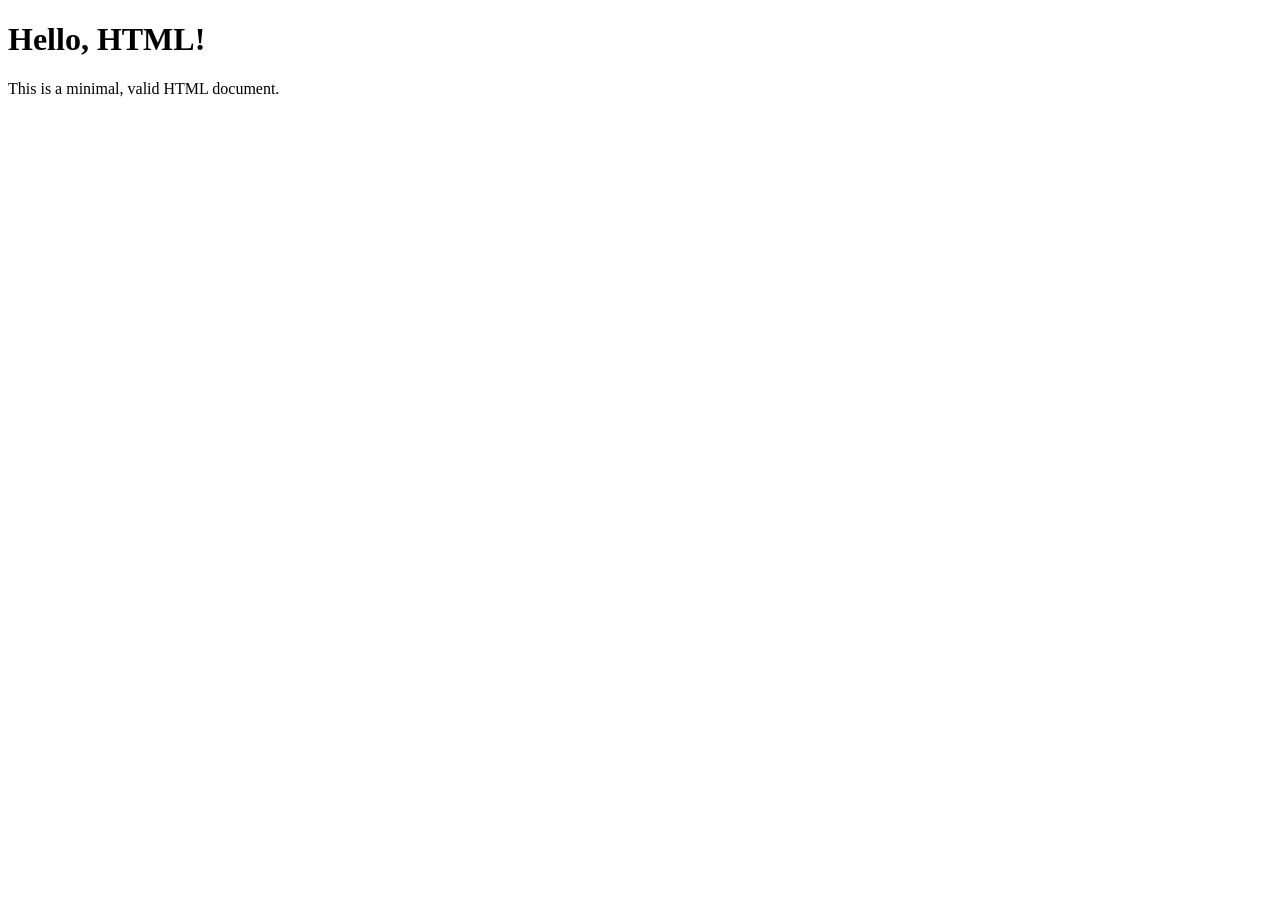
<file: 01-HTML-CSS-GIT/01-Activities/05-Ins_HTML/demo/index.html>
<!DOCTYPE html>
<html lang="en">
  <head>
    <meta charset="utf-8" />
    <meta name="viewport" content="width=device-width, initial-scale=1" />
    <title>Boilerplate</title>
  </head>
  <body>
    <h1>Hello, HTML!</h1>
    <p>This is a minimal, valid HTML document.</p>
  </body>
</html>
</file>
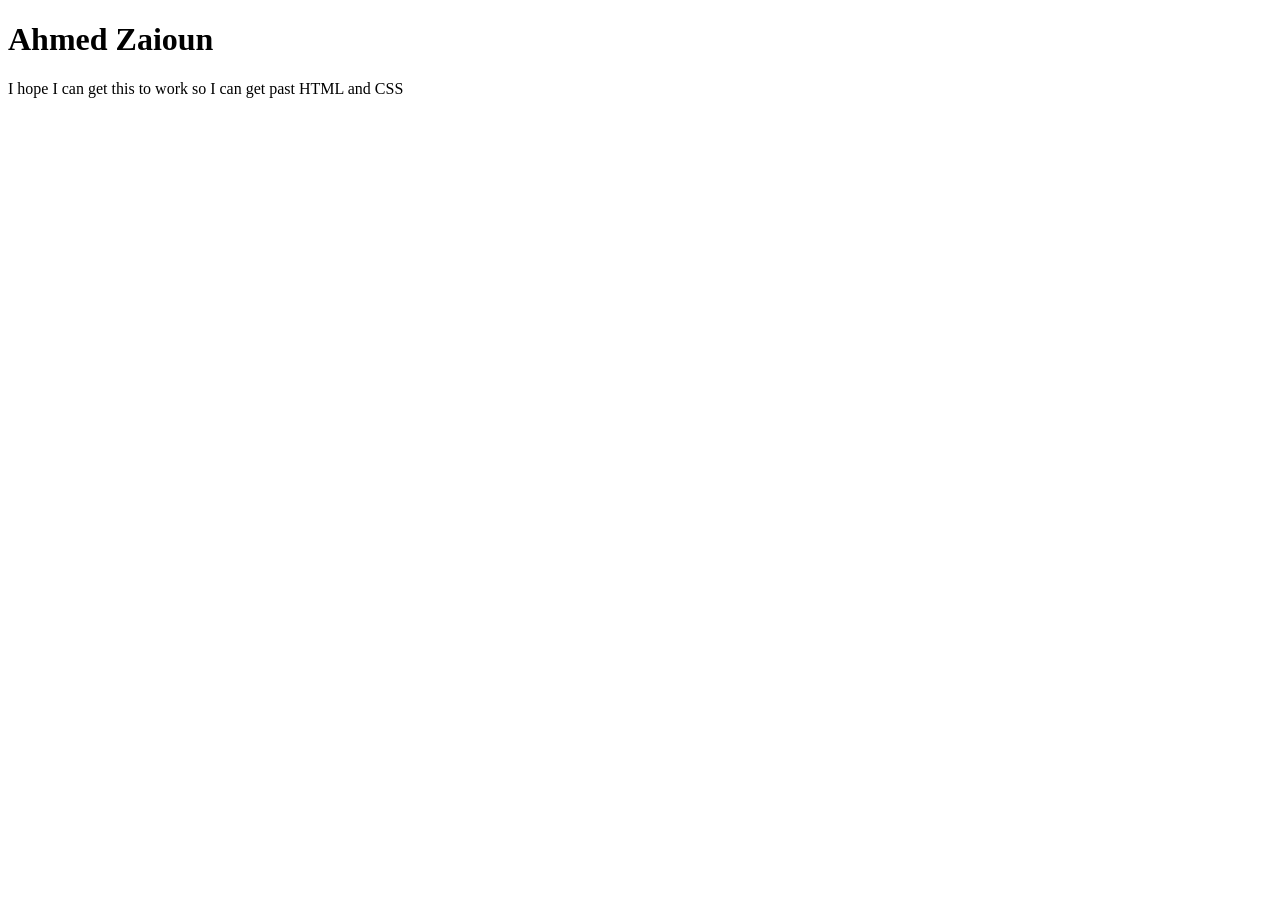
<file: 01-HTML-CSS-GIT/01-Activities/06-Stu_HTML/Unsolved/index.html>
<!DOCTYPE html>
<html lang="en">
  <head>
    <meta charset="utf-8" />
    <meta name="viewport" content="width=device-width, initial-scale=1" />
    <title>Some Random BS</title>
  </head>
  <body>
    <h1>Ahmed Zaioun</h1>
    <p>I hope I can get this to work so I can get past HTML and CSS</p>
  </body>
</html>
</file>
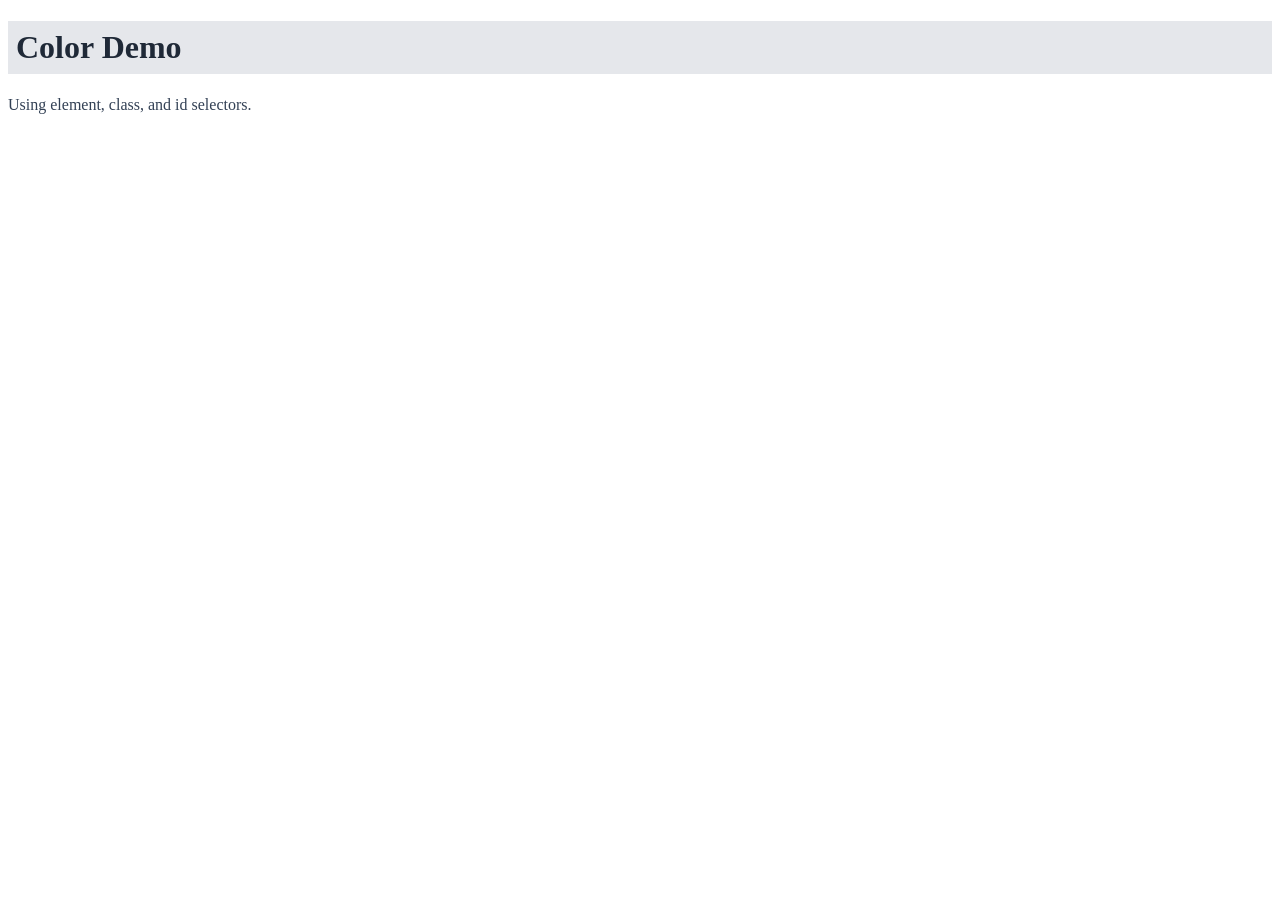
<file: 01-HTML-CSS-GIT/01-Activities/09-Ins_CSS-color/demo/index.html>
<!DOCTYPE html>
<html lang="en">
  <head>
    <meta charset="utf-8" />
    <meta name="viewport" content="width=device-width, initial-scale=1" />
    <title>CSS Color</title>
    <link rel="stylesheet" href="./styles.css" />
  </head>
  <body>
    <h1 id="title">Color Demo</h1>
    <p class="lead">Using element, class, and id selectors.</p>
  </body>
</html>
</file>
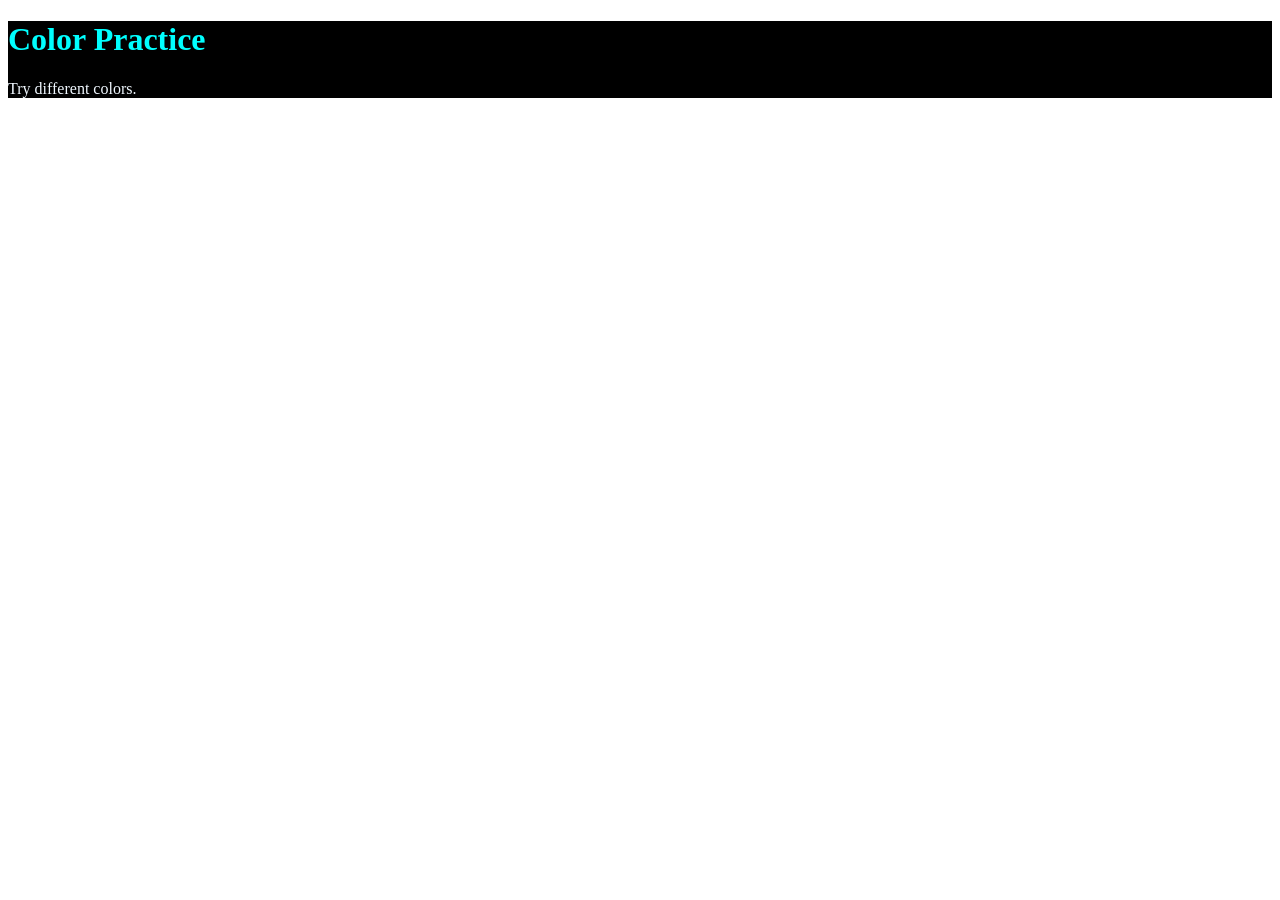
<file: 01-HTML-CSS-GIT/01-Activities/10-Stu_CSS-color/Unsolved/index.html>
<!DOCTYPE html>
<html lang="en">
  <head>
    <meta charset="utf-8" />
    <meta name="viewport" content="width=device-width, initial-scale=1" />
    <title>CSS Color Practice</title>
    <link rel="stylesheet" href="styles.css"
  </head>
  <body>
    <div id="banner">
      <h1>Color Practice</h1>
      <p>Try different colors.</p>
    </div>
  </body>
</html>
</file>
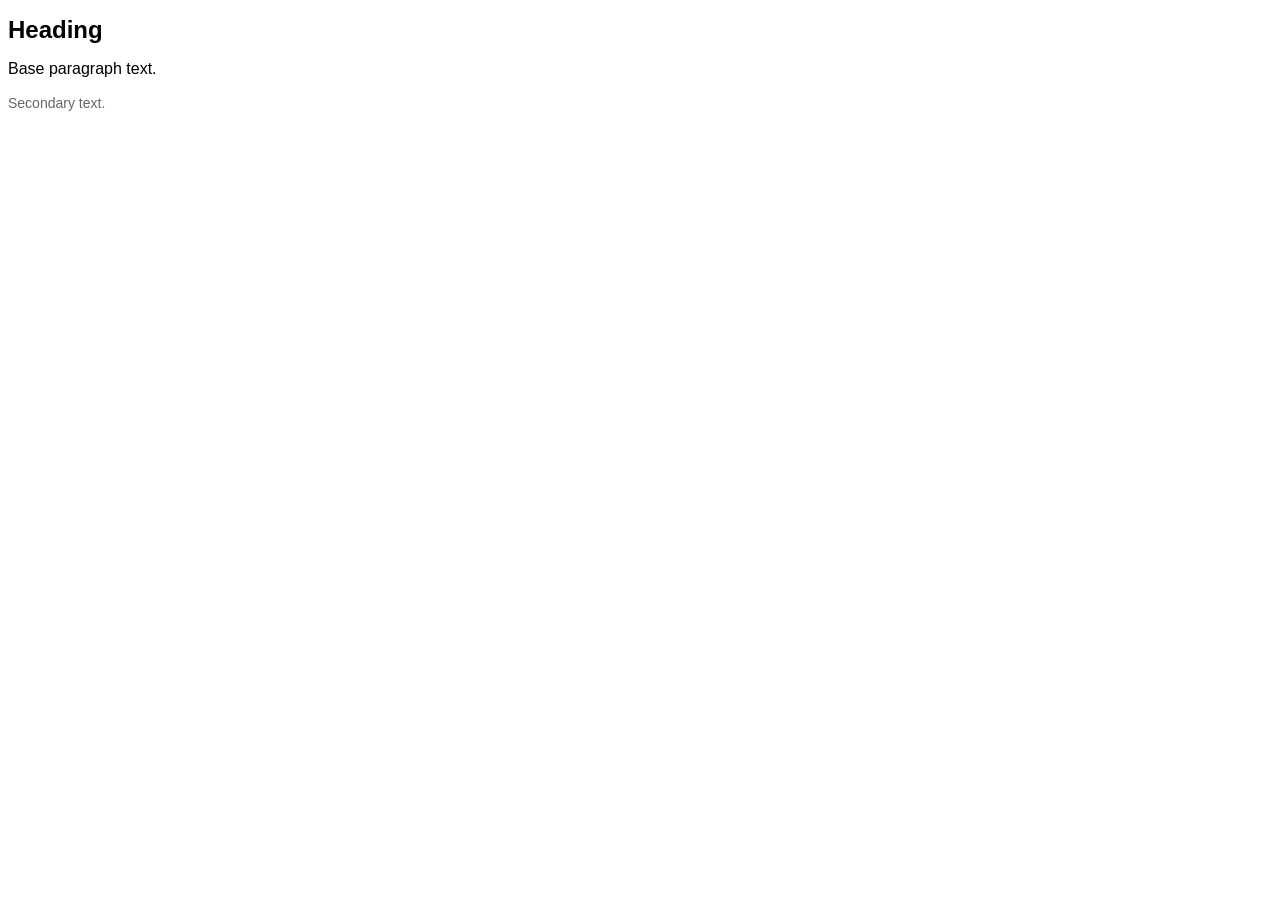
<file: 01-HTML-CSS-GIT/01-Activities/11-Ins_CSS_units_font/demo/index.html>
<!DOCTYPE html>
<html lang="en">
  <head>
    <meta charset="utf-8" />
    <meta name="viewport" content="width=device-width, initial-scale=1" />
    <title>Fonts & Units</title>
    <link rel="stylesheet" href="./styles.css" />
  </head>
  <body>
    <h1>Heading</h1>
    <p>Base paragraph text.</p>
    <small>Secondary text.</small>
  </body>
</html>
</file>
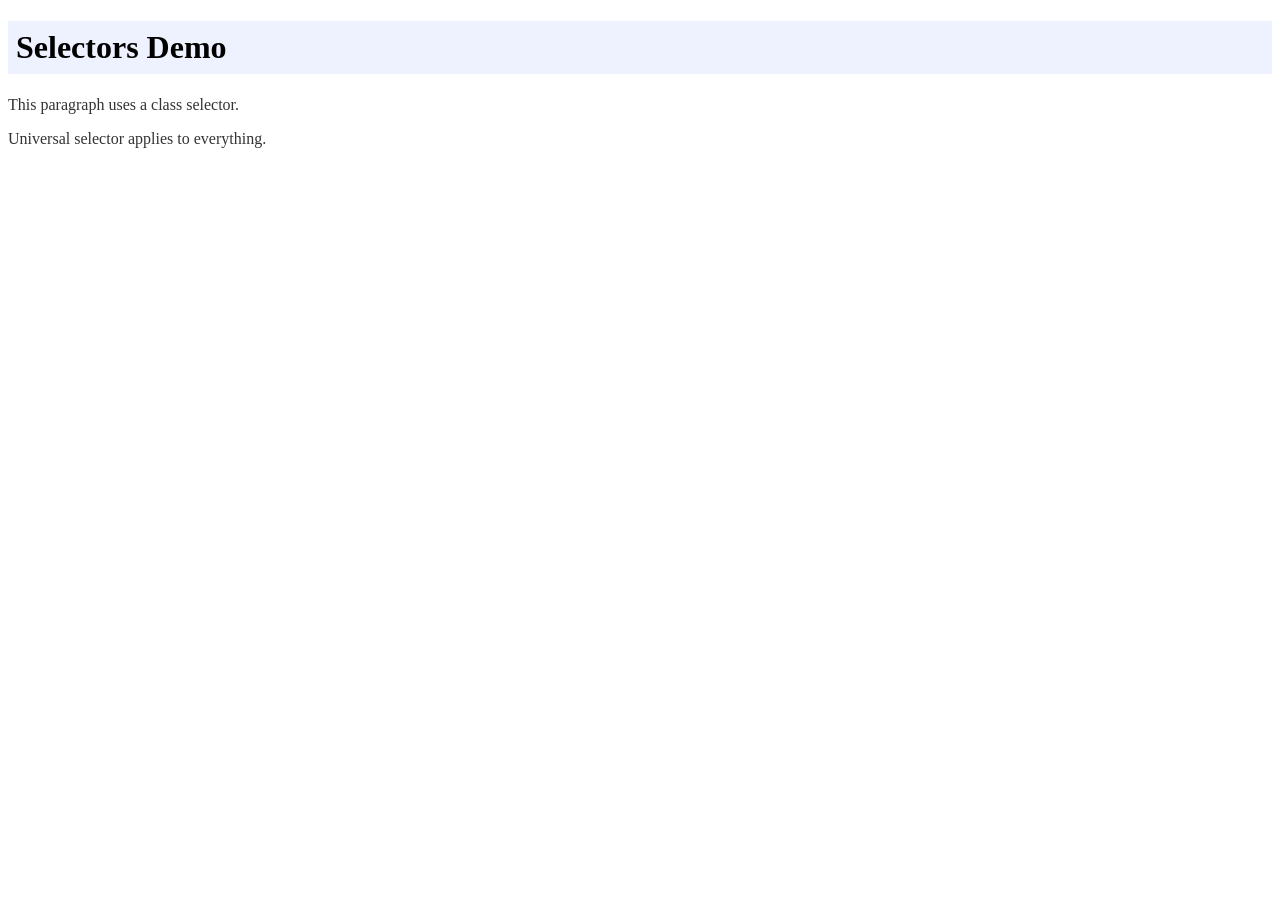
<file: 01-HTML-CSS-GIT/01-Activities/13-Ins_CSS_selectors/demo/index.html>
<!DOCTYPE html>
<html lang="en">
  <head>
    <meta charset="utf-8" />
    <meta name="viewport" content="width=device-width, initial-scale=1" />
    <title>Selectors</title>
    <link rel="stylesheet" href="./styles.css" />
  </head>
  <body>
    <h1 class="title" id="mainTitle">Selectors Demo</h1>
    <p class="note">This paragraph uses a class selector.</p>
    <p>Universal selector applies to everything.</p>
  </body>
</html>
</file>
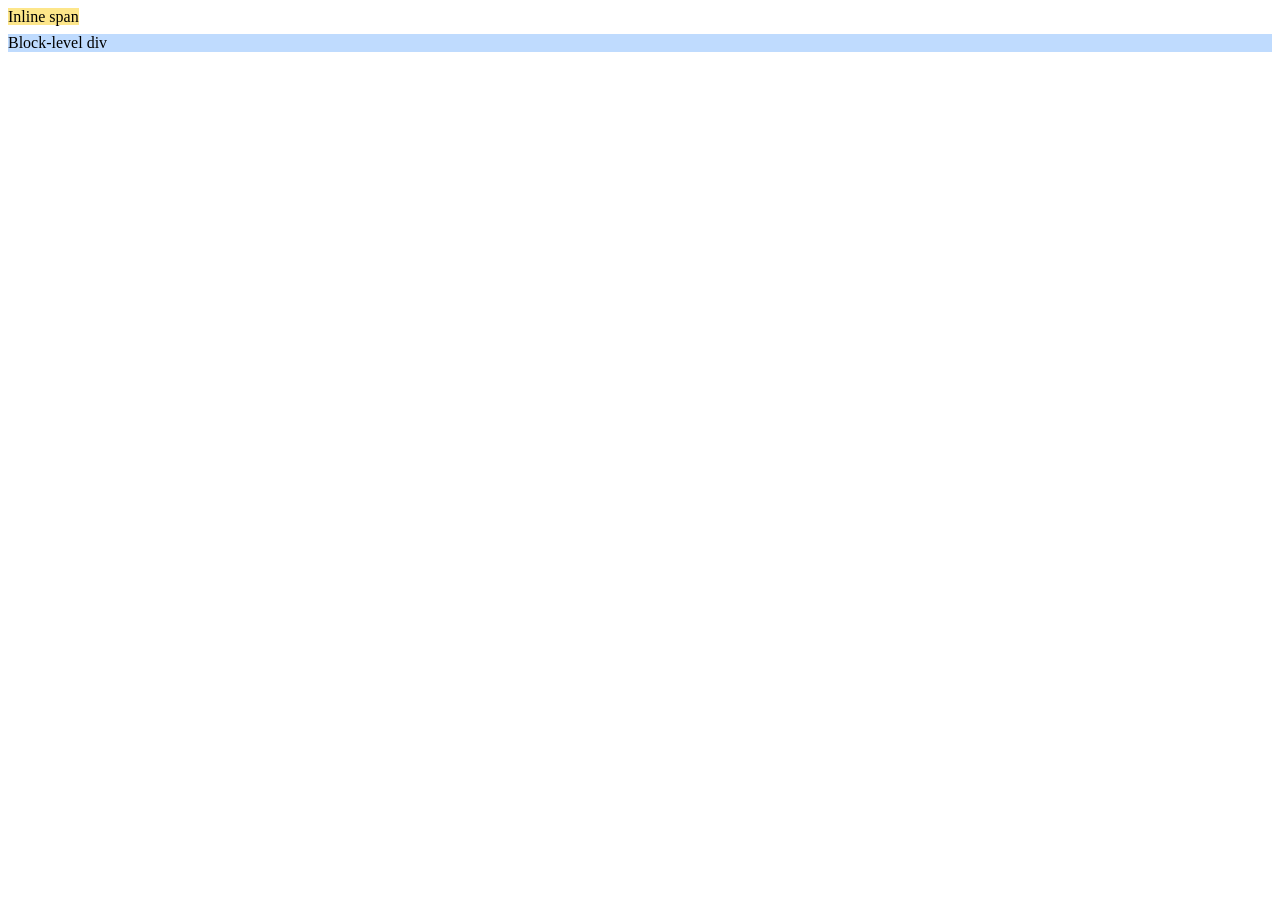
<file: 01-HTML-CSS-GIT/01-Activities/15-Ins_HTML_display/demo/index.html>
<!DOCTYPE html>
<html lang="en">
  <head>
    <meta charset="utf-8" />
    <meta name="viewport" content="width=device-width, initial-scale=1" />
    <title>Display Property</title>
    <link rel="stylesheet" href="./styles.css" />
  </head>
  <body>
    <span>Inline span</span>
    <div>Block-level div</div>
  </body>
</html>
</file>
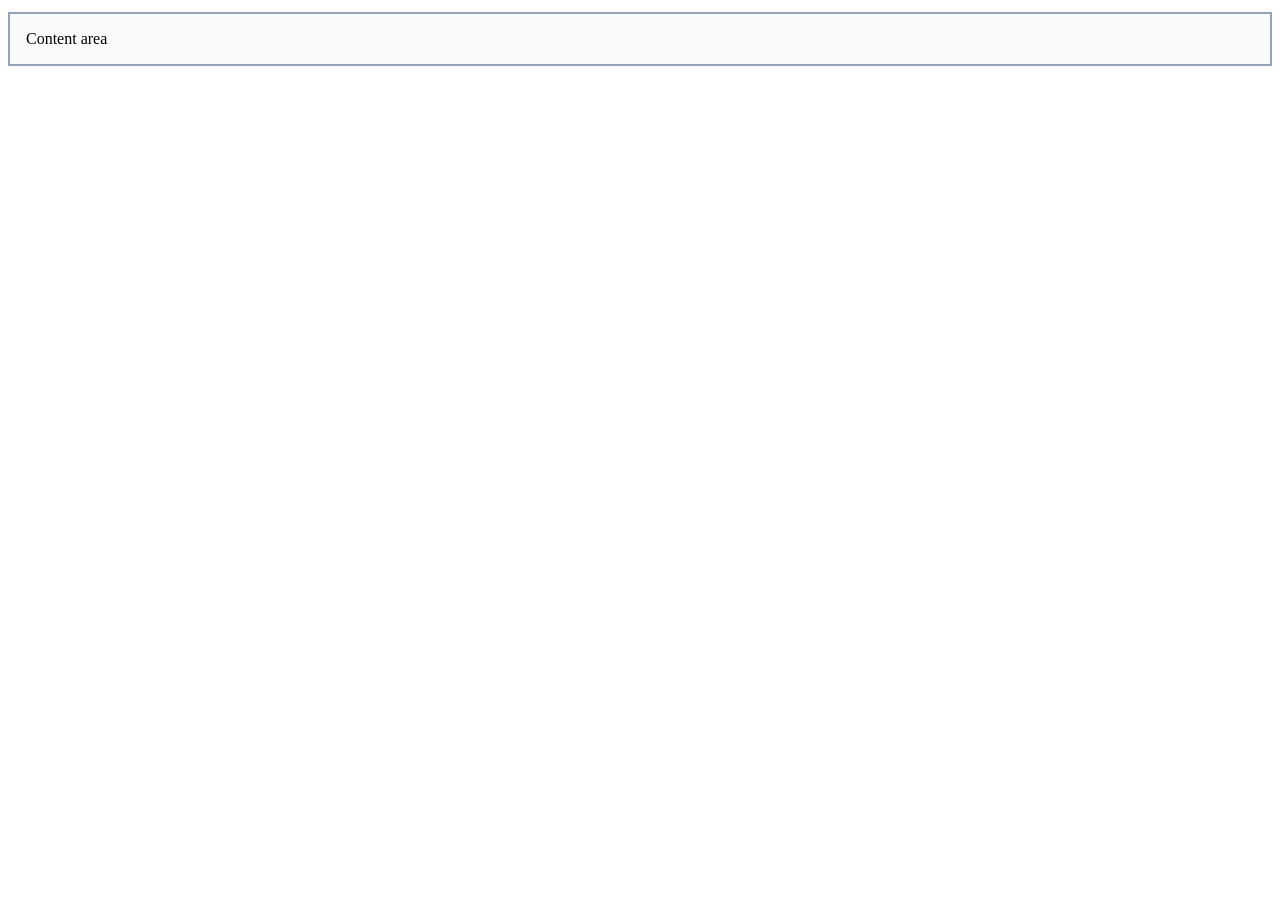
<file: 01-HTML-CSS-GIT/01-Activities/17-Ins_CSS_box_model/demo/index.html>
<!DOCTYPE html>
<html lang="en">
  <head>
    <meta charset="utf-8" />
    <meta name="viewport" content="width=device-width, initial-scale=1" />
    <title>Box Model</title>
    <link rel="stylesheet" href="./styles.css" />
  </head>
  <body>
    <div class="card">Content area</div>
  </body>
</html>
</file>
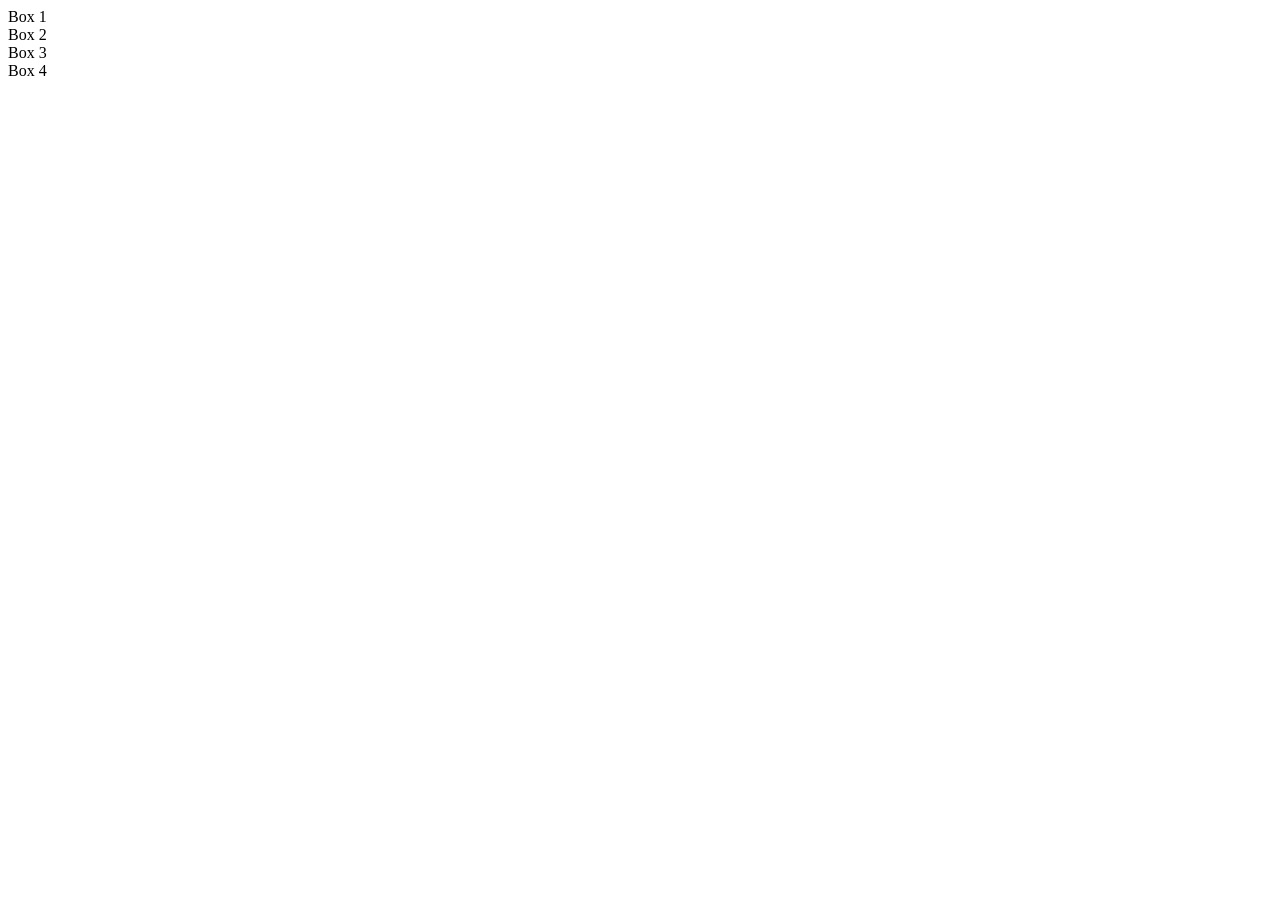
<file: 01-HTML-CSS-GIT/01-Activities/18-Stu_CSS_box_model/Unsolved/index.html>
<!DOCTYPE html>
<html lang="en">
  <head>
    <meta charset="utf-8" />
    <meta name="viewport" content="width=device-width, initial-scale=1" />
    <title>Box Model Practice</title>
    <link rel="stylesheet" href="./styles.css" />
  </head>
  <body>
    <div class="box">Box 1</div>
    <div class="box">Box 2</div>
    <div class="box">Box 3</div>
    <div class="box">Box 4</div>
  </body>
</html>
</file>
<file: 01-HTML-CSS-GIT/01-Activities/09-Ins_CSS-color/demo/styles.css>
/* Element selector */
h1 {
  color: #1f2937;
}

/* Class selector */
.lead {
  color: #334155;
}

/* ID selector */
#title {
  background: #e5e7eb;
  padding: 8px;
}
</file>
<file: 01-HTML-CSS-GIT/01-Activities/10-Stu_CSS-color/Unsolved/styles.css>
#banner {
    color: aqua;
    background-color: black;
}

p {
    color:aliceblue;
}
</file>
<file: 01-HTML-CSS-GIT/01-Activities/11-Ins_CSS_units_font/demo/styles.css>
/* Plain selectors only */
body {
  font-family: Arial, Helvetica, sans-serif;
}
h1 {
  font-size: 24px;
}
p {
  font-size: 16px;
}
small {
  font-size: 14px;
  color: #666;
}
</file>
<file: 01-HTML-CSS-GIT/01-Activities/13-Ins_CSS_selectors/demo/styles.css>
/* Universal selector */
* {
  box-sizing: border-box;
}

/* Element selector */
p {
  color: #333;
}

/* Class selector */
.title {
  background: #eef2ff;
}

/* ID selector */
#mainTitle {
  padding: 8px;
}
</file>
<file: 01-HTML-CSS-GIT/01-Activities/15-Ins_HTML_display/demo/styles.css>
span {
  display: inline;
  background: #fde68a;
}
div {
  display: block;
  background: #bfdbfe;
  margin-top: 8px;
}
</file>
<file: 01-HTML-CSS-GIT/01-Activities/17-Ins_CSS_box_model/demo/styles.css>
.card {
  border: 2px solid #94a3b8;
  padding: 16px;
  margin: 12px 0;
  background: #f8fafc;
}
</file>
<file: 01-HTML-CSS-GIT/01-Activities/18-Stu_CSS_box_model/Unsolved/styles.css>
/* Style .box with padding, border, and margin */
.box { }
</file>
